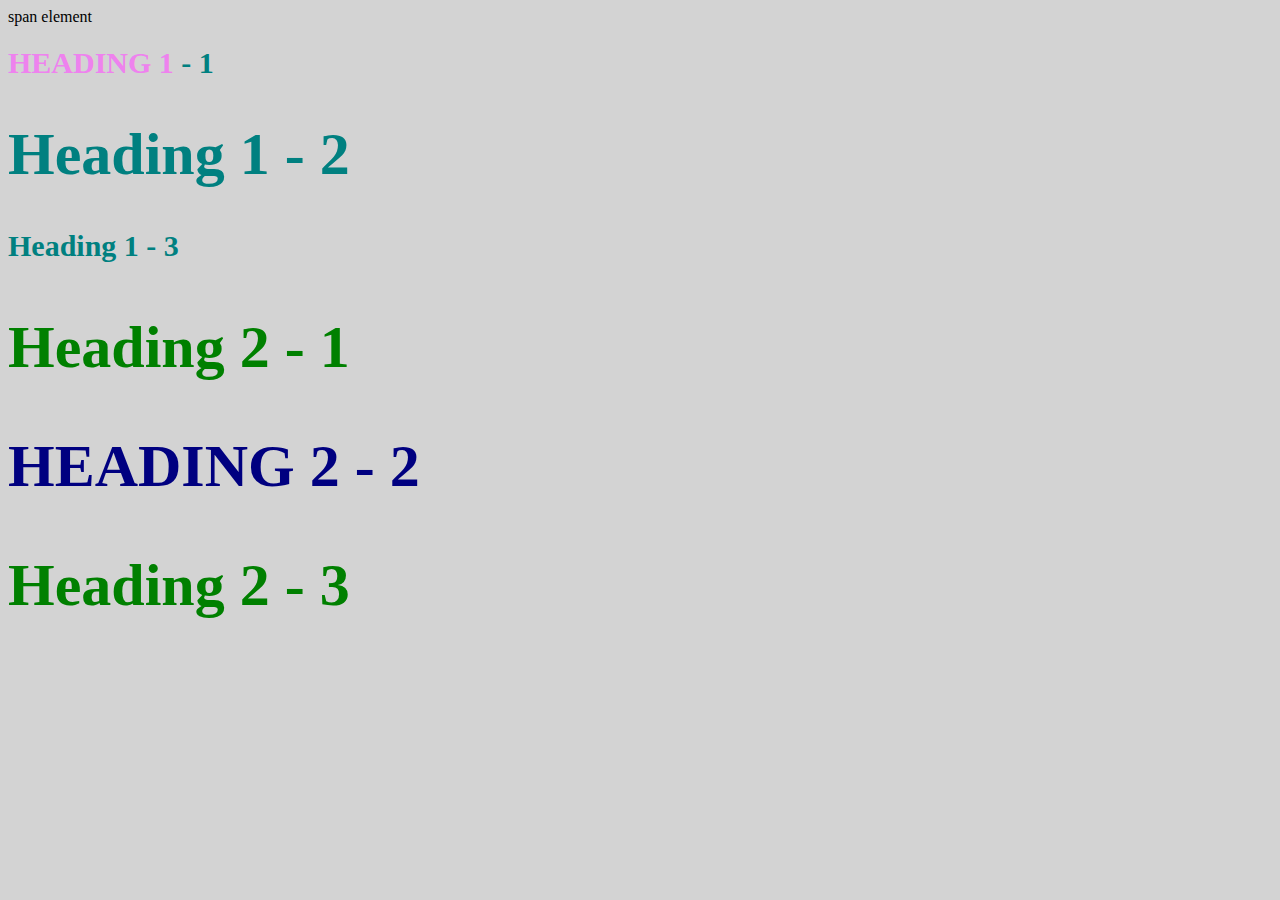
<file: style-test.html>
<!DOCTYPE html>
<html>
<head>
	<title>Style test</title>
	<link rel="stylesheet" type="text/css" href="test.css">
</head>
<body>
	<span>span element</span>
	<h1 class="uppercase"><span>Heading 1</span> - 1</h1>
	<h1 class="big">Heading 1 - 2</h1>
	<h1>Heading 1 - 3</h1>
	<h2 class="big">Heading 2 - 1</h2>
	<h2 class="big uppercase">Heading 2 - 2</h2>
	<h2 class="big">Heading 2 - 3</h2>

</body>
</html>
</file>
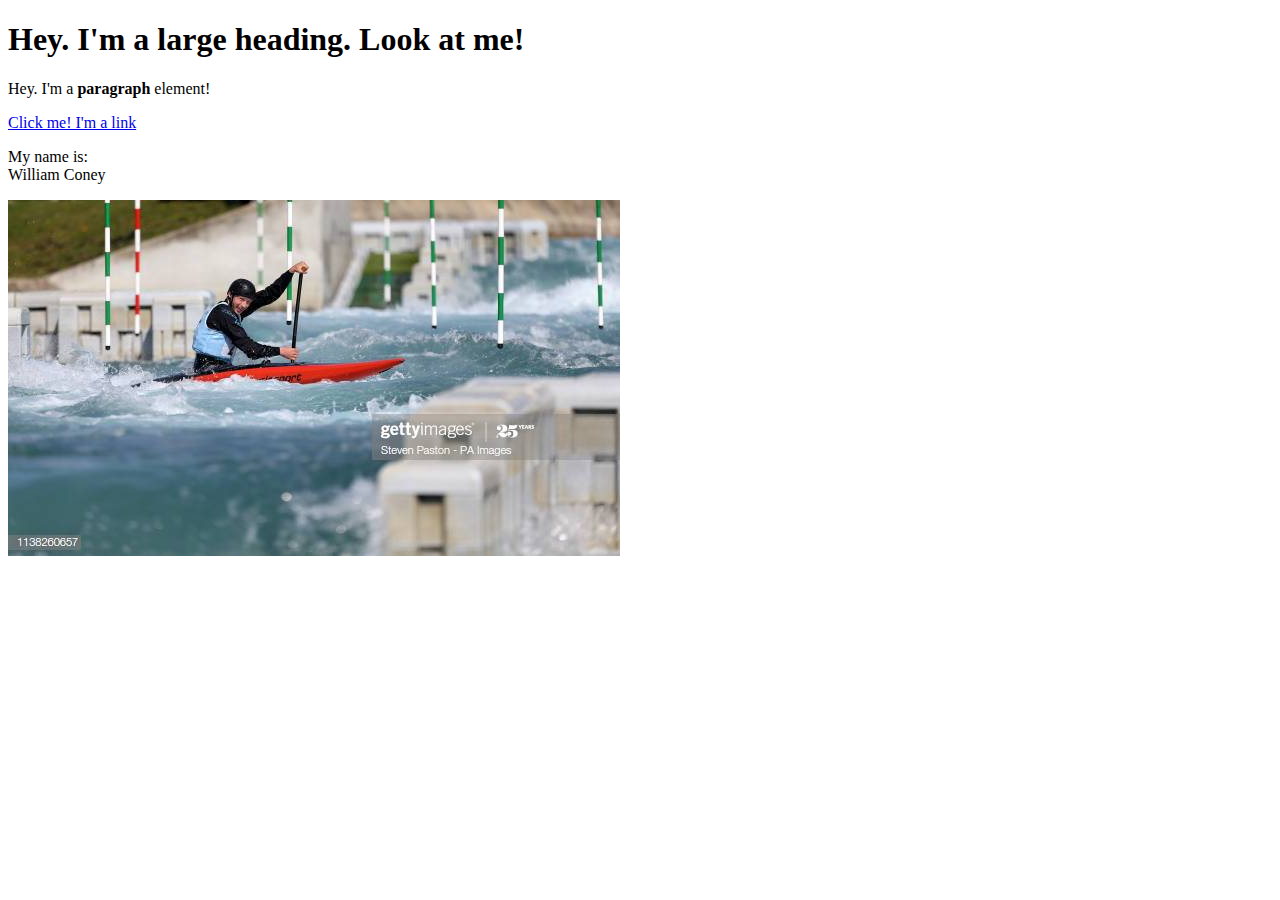
<file: test.html>
<!DOCTYPE html>
<html>
<head>
	<title>Coney Shop</title>
</head>
<body>
	<h1>Hey. I'm a large heading. Look at me! </h1>
	<p>Hey. I'm a <b>paragraph</b> element!</p>
	<a href="https://google.co.uk" target="_blank" title="let's go to Google">Click me! I'm a link</a>
	<p>My name is: <br>
	William Coney </p>
	<img src="img/will.jpeg">
</body>
</html>
</file>
<file: test.css>
body{
	background-color: lightgrey
}
h1{
	font-size: 30px; 
	color: teal;
}

h2{
	color: red;
	font-size: 20px;
}

h2{
	color: green;
}
.big{
	font-size: 60px;
}
.uppercase{
	text-transform: uppercase;
}
.big.uppercase{
	color: navy;
}
h1 span{
	color: violet;
}
</file>
